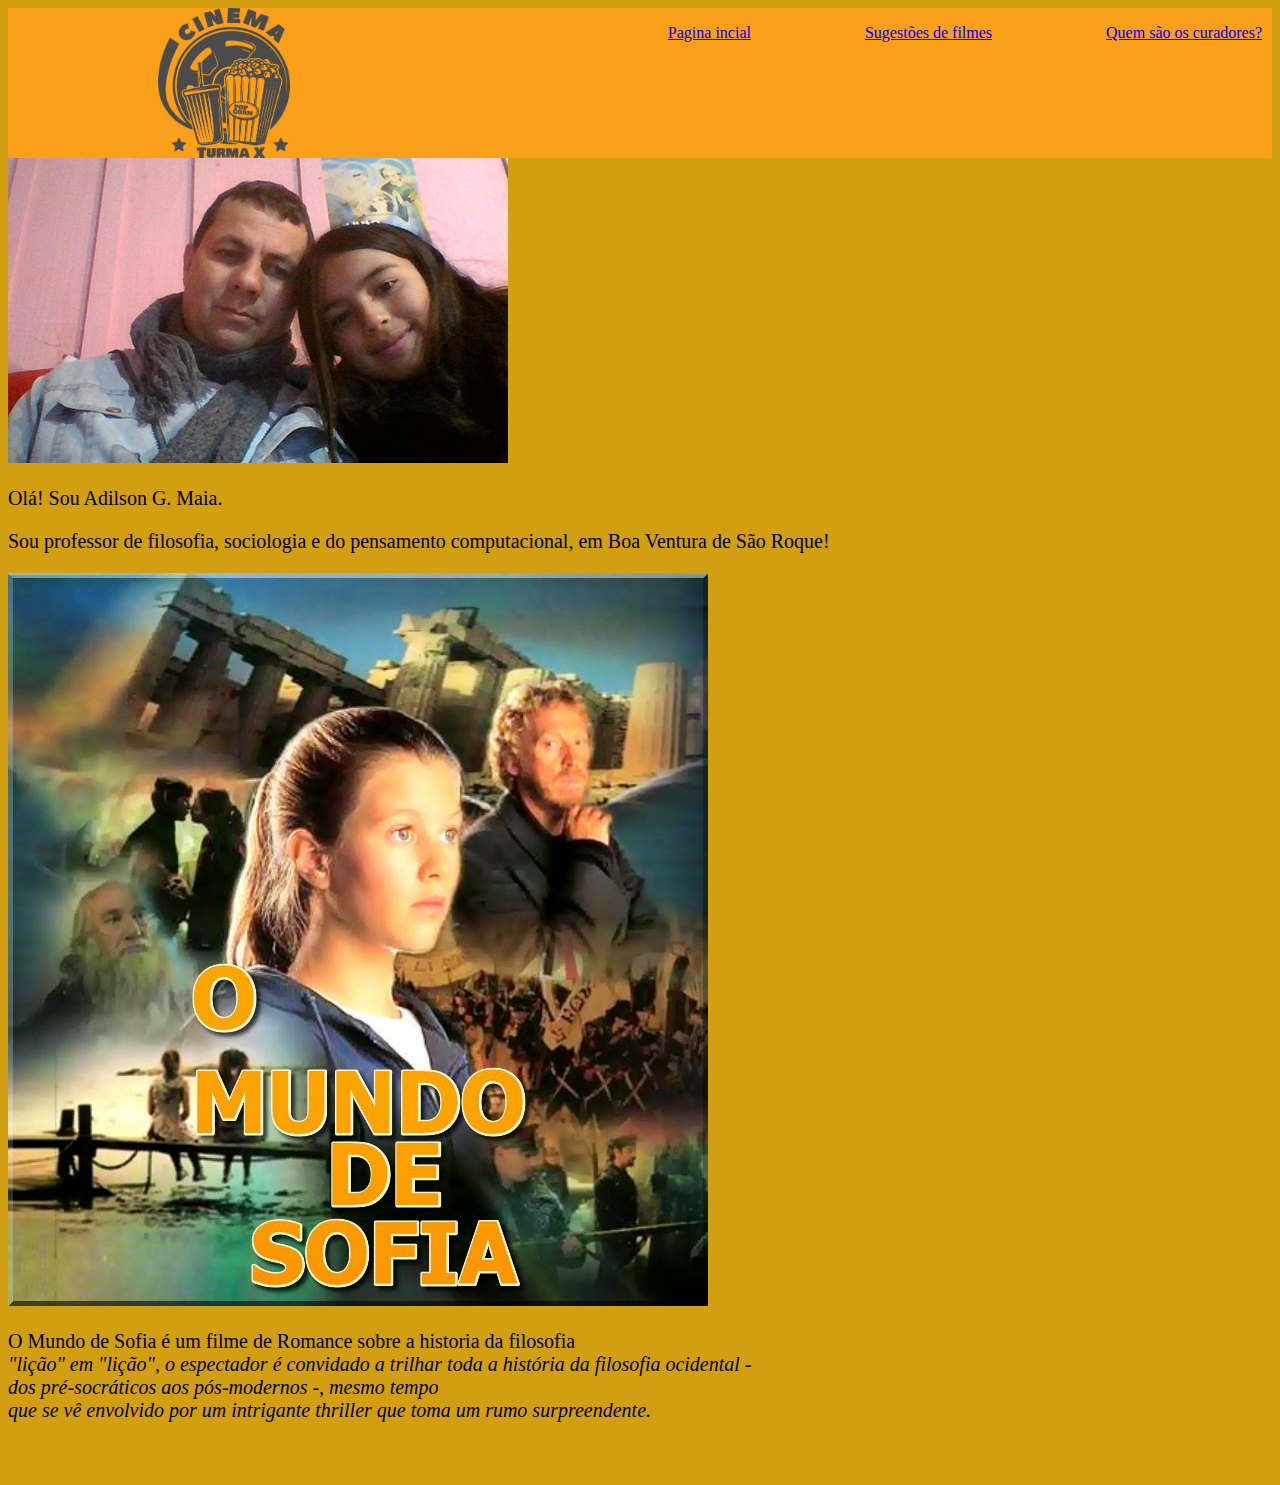
<file: adilson_goncalves.html>
<!DOCTYPE html>
<html lang="pt-br" utf="8">
  <head>
    <meta charset="utf-8">
    <link rel="stylesheet" href="adilson_goncalves.css">

    <title>Adilson Gonçalves da Maia</title>
    <style>
      body {
  background-color: #D29F13;
  }

    </style>
  </head>
  <body>

    <header>
      <img src="logo1.png" id="logo">

        
      <nav>
        <ul>
            <li><a href="index.html">Pagina incial</a></li>
            <li><a href="filmes.html">Sugestões de filmes</a></li>
            <li><a href="participantes.html">Quem são os curadores?</a></li>
          </ul>

    
      </nav>

     
    </header>
    <img src="ADILSONPAI (2).jpg" id="FOTO">
         <p>Olá! Sou Adilson G. Maia.</p>
         <p> Sou professor de filosofia, sociologia e do pensamento computacional, em Boa Ventura de São Roque!</p>


    <img src="O MUNDO DE SOFIA.jpg" class="Filme">  

    <p> O Mundo de Sofia é um filme de Romance sobre a historia da filosofia<em> <br> "lição" em "lição", o espectador é convidado a trilhar toda a história da filosofia ocidental - <br>dos pré-socráticos aos pós-modernos -, <em></em> mesmo tempo </br> que se vê envolvido por um intrigante thriller que toma um rumo surpreendente.</em> <p>
    </br>
      
    </body>
    </html>
</file>
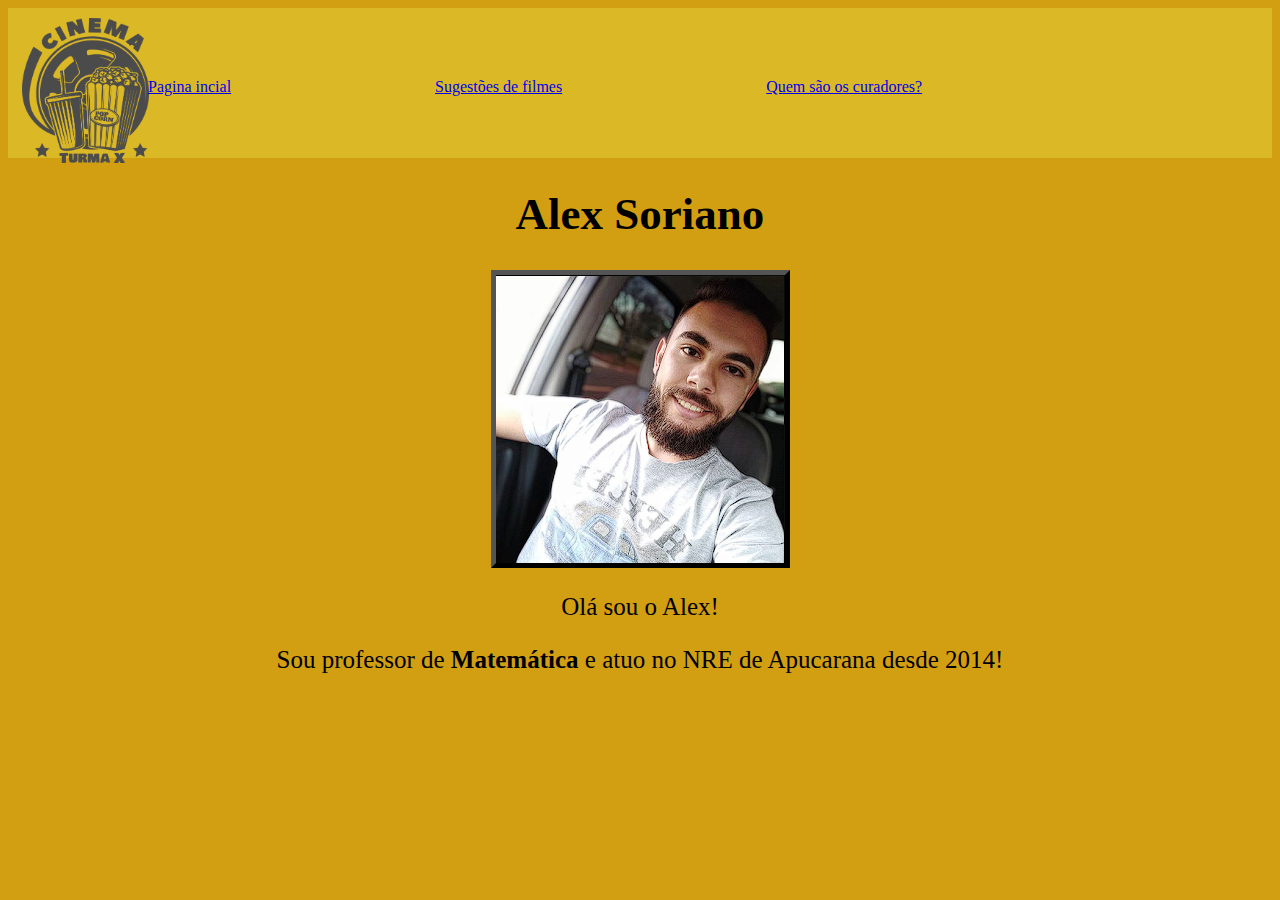
<file: Alex_Soriano.html>
<!DOCTYPE html>
<html lang="pt-br" dir="ltr">
  <head>
    <meta charset="utf-8">
    <link rel="stylesheet" href="style.css">
    <link rel="stylesheet" href="Alex_Soriano.css">
    <title>Alex Soriano</title>

  </head>
  <body>

    <header>

      <img src="logo1.png" id="logo">

    <nav>

      <ul>
        <li><a href="index.html">Pagina incial</a></li>
        <li><a href="filmes.html">Sugestões de filmes</a></li>
        <li><a href="participantes.html">Quem são os curadores?</a></li>
      </ul>

  </nav>

  </header>

   <h1>Alex Soriano</h1>

   <img src="Alex_Soriano.png" id="Alex_Soriano">

   <p>Olá sou o Alex!</p>

   <p>Sou professor de <b>Matemática</b> e atuo no NRE de Apucarana desde 2014!</p>


  </body>
</html>
</file>
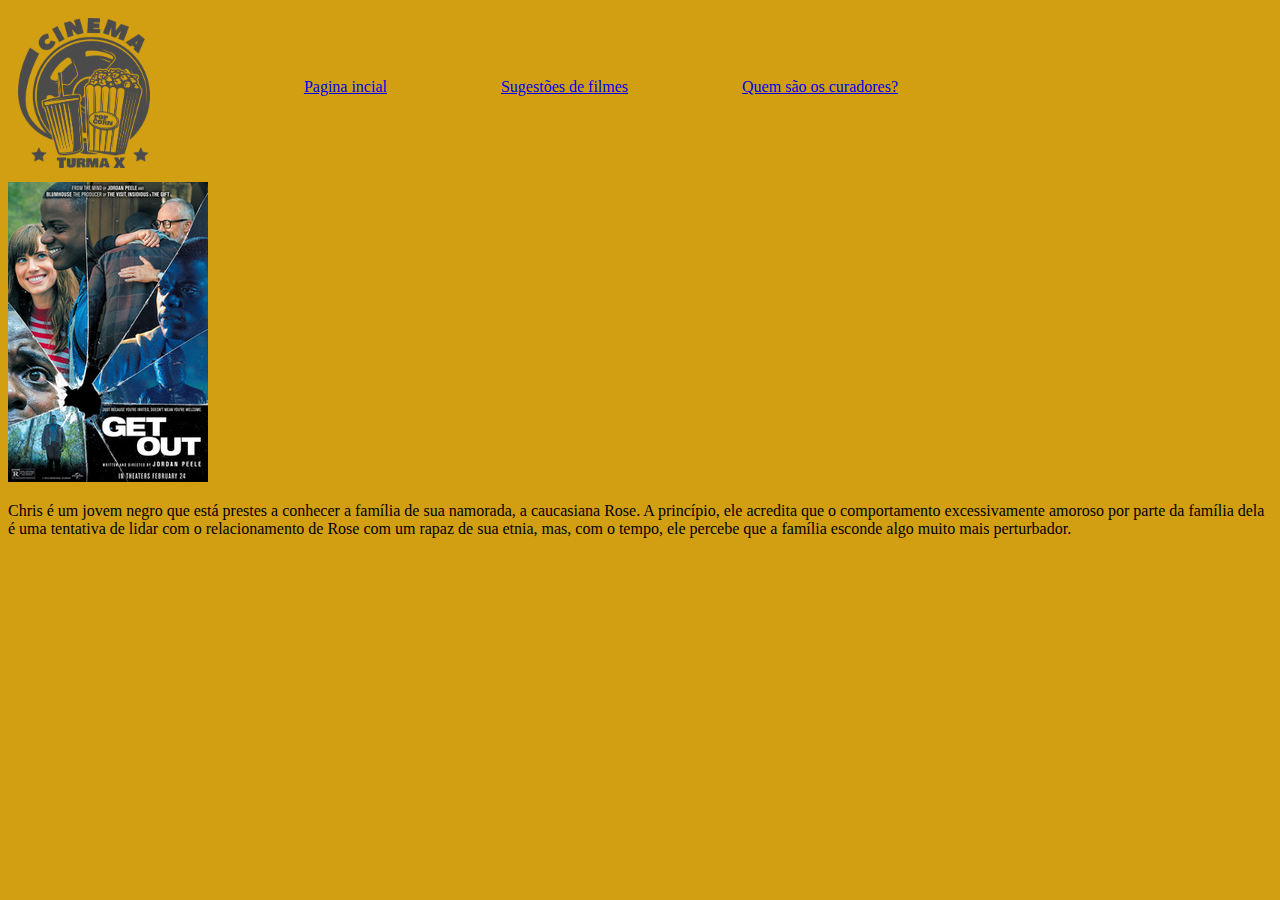
<file: corra.html>
<!DOCTYPE html>
<html lang="pt-br">
<head>
    <meta charset="UTF-8">
    <link rel="stylesheet" href="style.css">

    <title>Corra</title>
</head>
<body>

    <header>

        <img src="logo1.png" id="logo">

        <nav>

          <ul>
            <li><a href="index.html">Pagina incial</a></li>
            <li><a href="filmes.html">Sugestões de filmes</a></li>
            <li><a href="participantes.html">Quem são os curadores?</a></li>
          </ul>

        </nav>

      </header>

    <img src="corra.png" class="capa">
    <p>Chris é um jovem negro que está prestes a conhecer a família de sua namorada, a caucasiana Rose. A princípio, ele acredita que o comportamento excessivamente amoroso por parte da família dela é uma tentativa de lidar com o relacionamento de Rose com um rapaz de sua etnia, mas, com o tempo, ele percebe que a família esconde algo muito mais perturbador.</p>

</body>
</html>
</file>
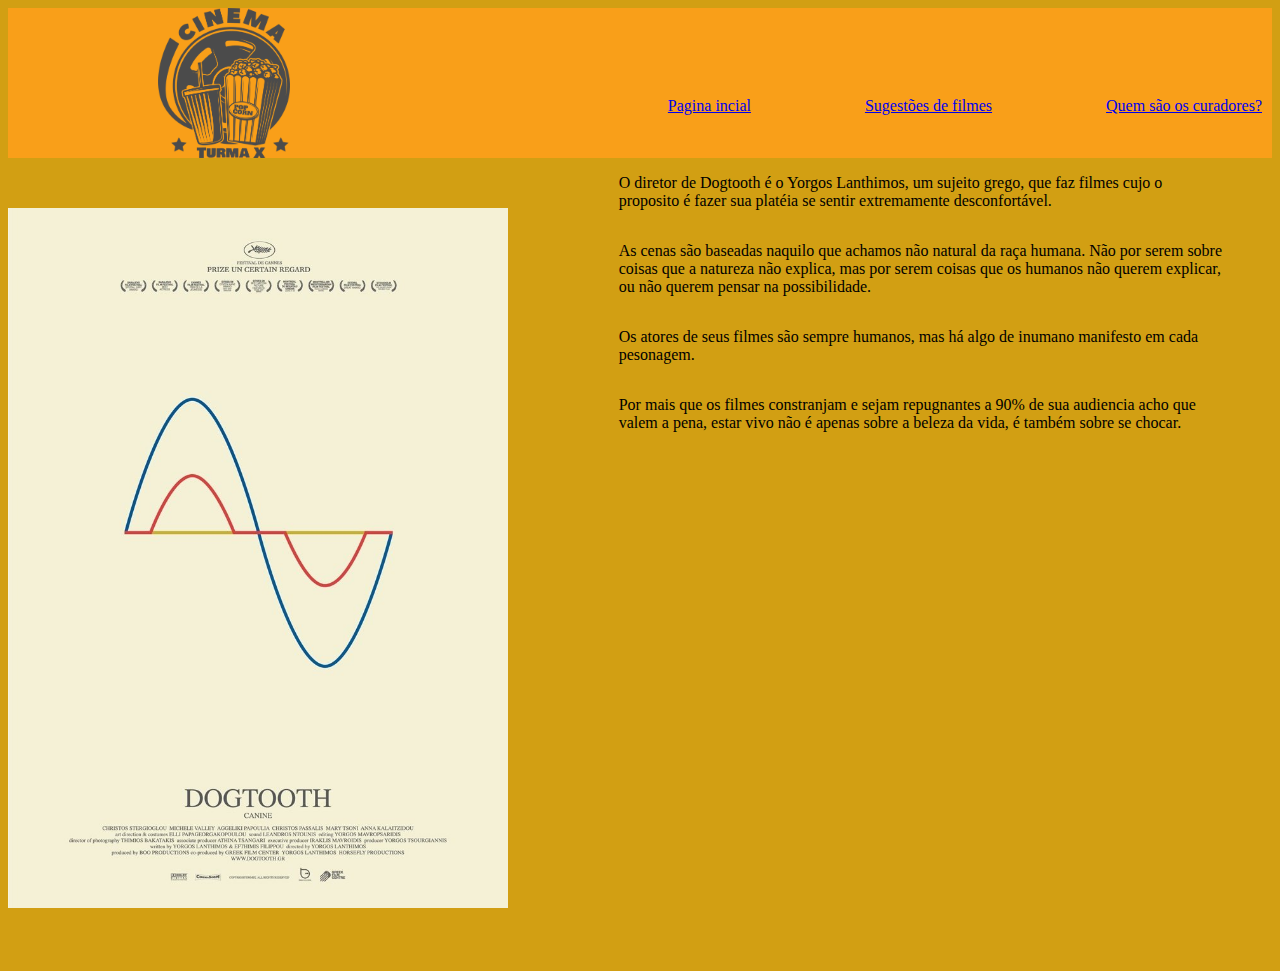
<file: dogtooth.html>
<!DOCTYPE html>
<html lang="pt-br" dir="ltr">
  <head>
    <meta charset="utf-8">
    <link rel="stylesheet" href="dogtooth.css">
    <title>Dogtooth</title>
  </head>
  <body>

    <header>
      

        <img src="logo1.png" id="logo">

        <nav>

          <ul>
            <li><a href="index.html">Pagina incial</a></li>
            <li><a href="filmes.html">Sugestões de filmes</a></li>
            <li><a href="participantes.html">Quem são os curadores?</a></li>
          </ul>

        </nav>



    </header>

    <div class="divisao">
      <img src="dogtooth.jpg" class="capa">
    </div>

    <div class="divisao">
      <p class="sinopse">O diretor de Dogtooth é o Yorgos Lanthimos, um sujeito grego, que faz filmes
      cujo o proposito é fazer sua platéia se sentir extremamente desconfortável.
      </p>
      <p class="sinopse">As cenas são baseadas naquilo que achamos não natural da raça humana. Não por
      serem sobre coisas que a natureza não explica, mas por serem coisas que os humanos
      não querem explicar, ou não querem pensar na possibilidade.</p>
      <p class="sinopse">Os atores de seus filmes são sempre humanos, mas há algo de inumano manifesto
      em cada pesonagem.</p>
      <p class="sinopse">Por mais que os filmes constranjam e sejam repugnantes a 90% de sua audiencia
      acho que valem a pena, estar vivo não é apenas sobre a beleza da vida,
      é também sobre se chocar.</p>
    </div>

  </body>
</html>
</file>
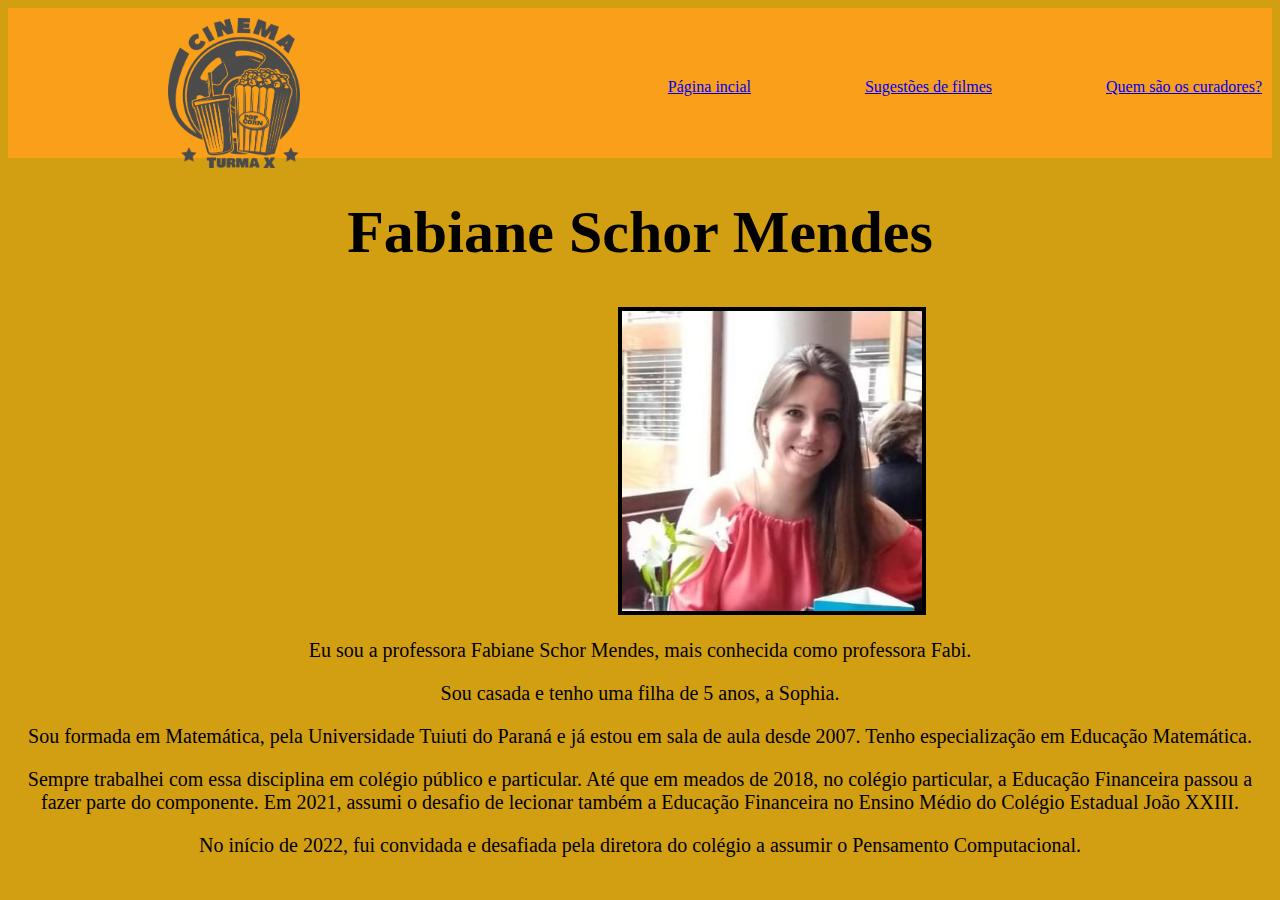
<file: fabiane_schor.html>
<!DOCTYPE html>
<html lang="pt-br" dir="ltr">
  <head>
    <meta charset="utf-8">
    <link rel="stylesheet" href="style.css">
    <link rel="stylesheet" href="fabiane_schor.css">
    <title>Fabi</title>

  </head>
  <body>

    <header>

      <img src="logo1.png" id="logo">

    <nav>

      <ul>
        <li><a href="index.html">Página incial</a></li>
        <li><a href="filmes.html">Sugestões de filmes</a></li>
        <li><a href="participantes.html">Quem são os curadores?</a></li>
      </ul>

    </nav>

    </header>

    <h1>Fabiane Schor Mendes</h1>
    
    <img src="fabi.jpg" id="fabi_img">

    <p>Eu sou a professora Fabiane Schor Mendes, mais conhecida como professora Fabi.</p>
    <p>Sou casada e tenho uma filha de 5 anos, a Sophia.</p>
    <p>Sou formada em Matemática, pela Universidade Tuiuti do Paraná e já estou em sala de aula desde 2007. Tenho especialização em Educação Matemática.</p>
    <p>Sempre trabalhei com essa disciplina em colégio público e particular. Até que em meados de 2018, no colégio particular, a Educação Financeira passou a fazer parte do componente. Em 2021, assumi o desafio de lecionar também a Educação Financeira no Ensino Médio do Colégio Estadual João XXIII.</p>
    <p>No início de 2022, fui convidada e desafiada pela diretora do colégio a assumir o Pensamento Computacional.</p>

  </body>
</html>
</file>
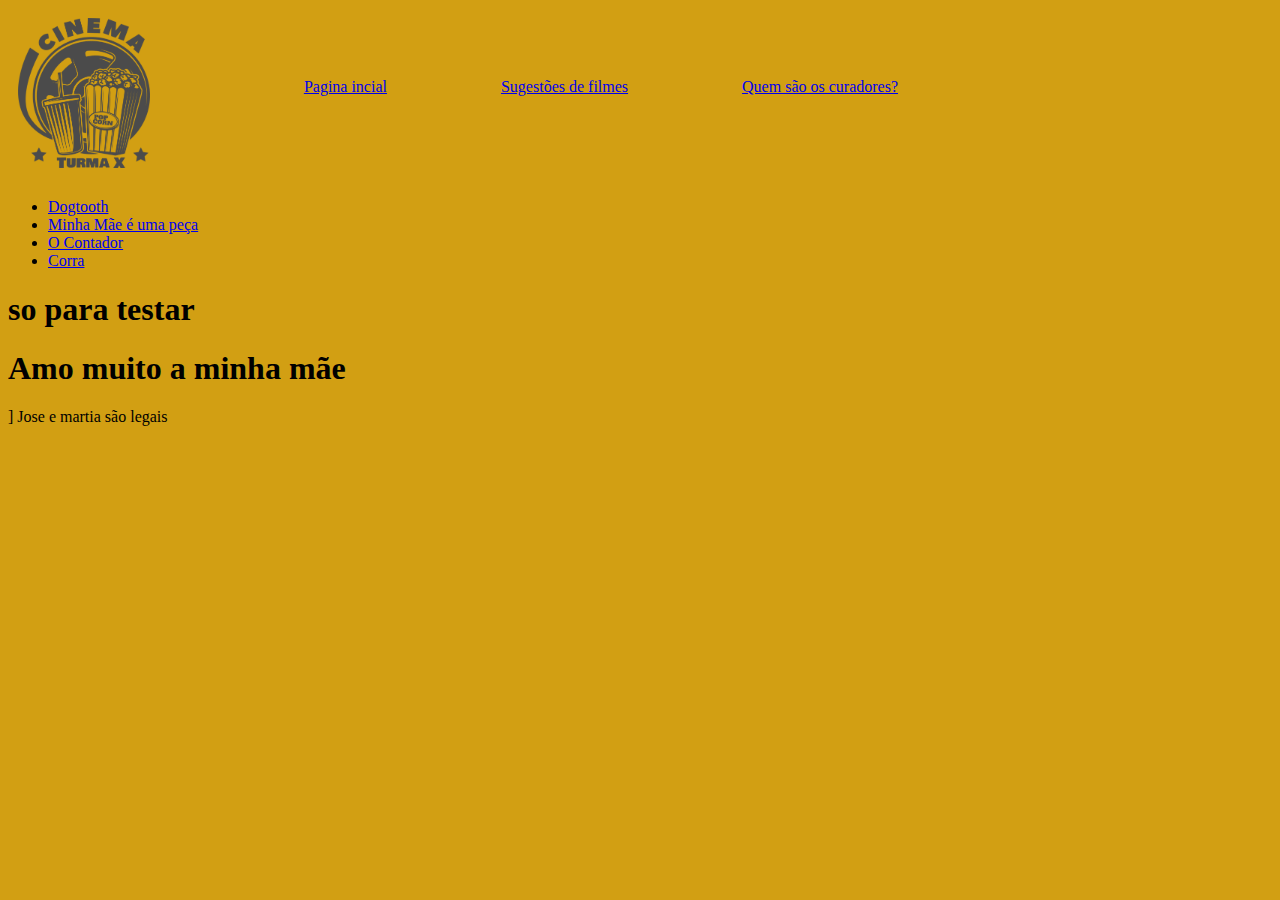
<file: filmes.html>
<!DOCTYPE html>
<html lang="pt-br" dir="ltr">
  <head>
    <meta charset="utf-8">
    <link rel="stylesheet" href="style.css">
    <title>Cine Turma X</title>

  </head>
  <body>

    <header>

      <img src="logo1.png" id="logo">

      <nav>

        <ul>
          <li><a href="index.html">Pagina incial</a></li>
          <li><a href="filmes.html">Sugestões de filmes</a></li>
          <li><a href="participantes.html">Quem são os curadores?</a></li>
        </ul>

      </nav>

    </header>

    <ul>
      <li><a href="dogtooth.html">Dogtooth</a></li>
      <li><a href="minhamaeéumapeça.html">Minha Mãe é uma peça</a></li>
      <li><a href="OContador.html">O Contador</a></li>
      <li><a href="corra.html">Corra</a></li>
    </ul>
    
    <h1> so para testar</h1>
    <h1>Amo muito a minha mãe</h1>]
    Jose e martia são legais
  </body>
</html>
</file>
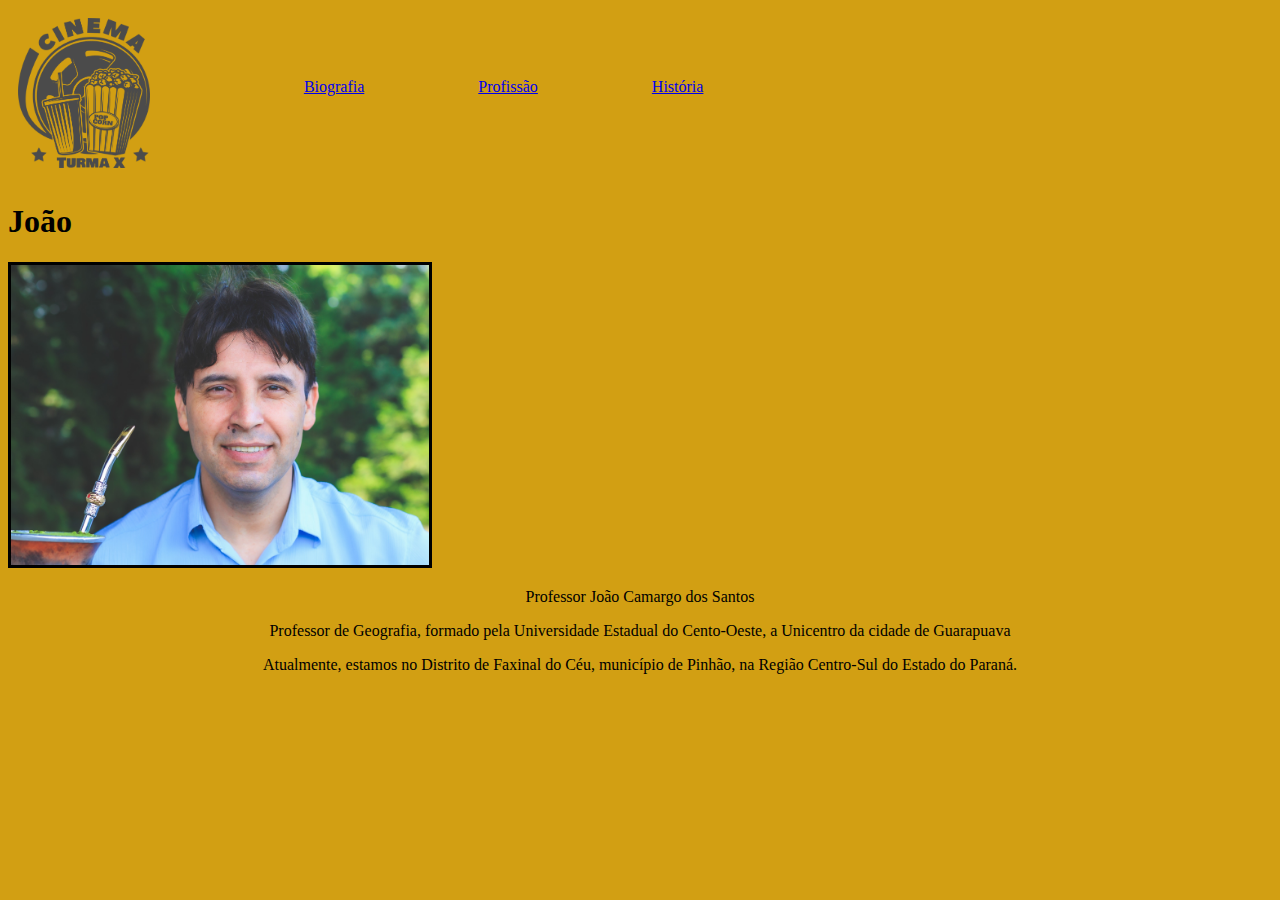
<file: Joao.html>
<!DOCTYPE html>
<html lang="pt-br" dir="ltr">
  <head>
    <meta charset="utf-8">
    <link rel="stylesheet" href="style.css">
    <title>Joao</title>
    <link rel="stylesheet" href="Joao.css">

  </head>
  <body>

    <header>

      <img src="logo1.png" id="logo">

    <nav>

      <ul>
        <li><a href="index.html">Biografia</a></li>
        <li><a href="filmes.html">Profissão</a></li>
        <li><a href="participantes.html">História</a></li>
      </ul>

    </nav>

    </header>

<h1> João </h1>

<img src="Joao.jpg" id="Joao_img">

<p> Professor João Camargo dos Santos </p>

<p> Professor de Geografia, formado pela Universidade Estadual do Cento-Oeste, a Unicentro da cidade de Guarapuava </p>

<p> Atualmente, estamos no Distrito de Faxinal do Céu, município de Pinhão, na Região Centro-Sul do Estado do Paraná.</p>



  </body>
</html>
</file>
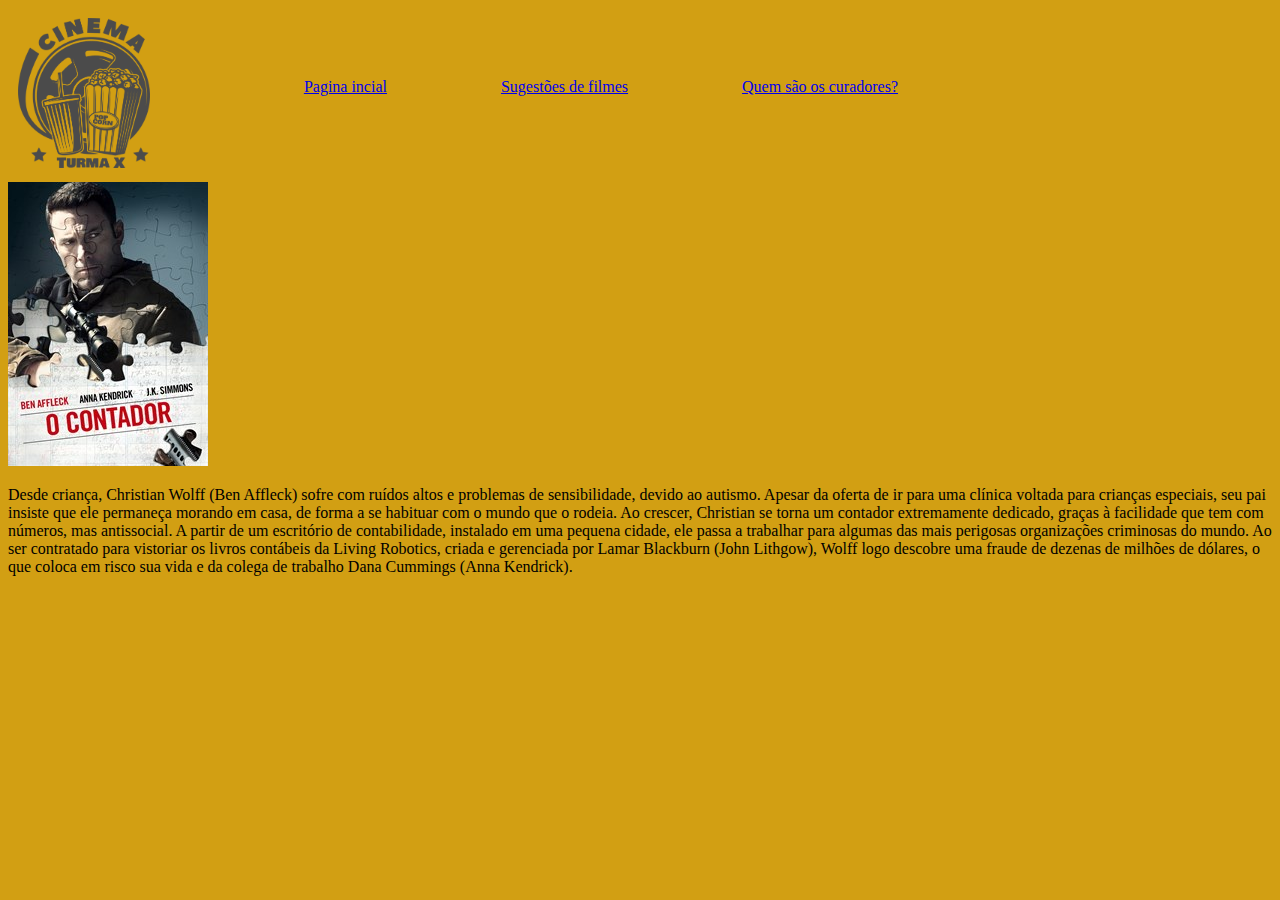
<file: OContador.html>
<!DOCTYPE html>
<html lang="pt-br">
<head>
    <meta charset="UTF-8">
    <link rel="stylesheet" href="style.css">

    <title>O Contador</title>
</head>
<body>

    <header>

        <img src="logo.png" id="logo">

        <nav>

          <ul>
            <li><a href="index.html">Pagina incial</a></li>
            <li><a href="filmes.html">Sugestões de filmes</a></li>
            <li><a href="participantes.html">Quem são os curadores?</a></li>
          </ul>

        </nav>

      </header>

    <img src="Filme_O_Contador.jpg" class="capa">
    <p>Desde criança, Christian Wolff (Ben Affleck) sofre com ruídos altos e problemas de sensibilidade, devido ao autismo. Apesar da oferta de ir para uma clínica voltada para crianças especiais, seu pai insiste que ele permaneça morando em casa, de forma a se habituar com o mundo que o rodeia. Ao crescer, Christian se torna um contador extremamente dedicado, graças à facilidade que tem com números, mas antissocial. A partir de um escritório de contabilidade, instalado em uma pequena cidade, ele passa a trabalhar para algumas das mais perigosas organizações criminosas do mundo. Ao ser contratado para vistoriar os livros contábeis da Living Robotics, criada e gerenciada por Lamar Blackburn (John Lithgow), Wolff logo descobre uma fraude de dezenas de milhões de dólares, o que coloca em risco sua vida e da colega de trabalho Dana Cummings (Anna Kendrick).</p>

</body>
</html>
</file>
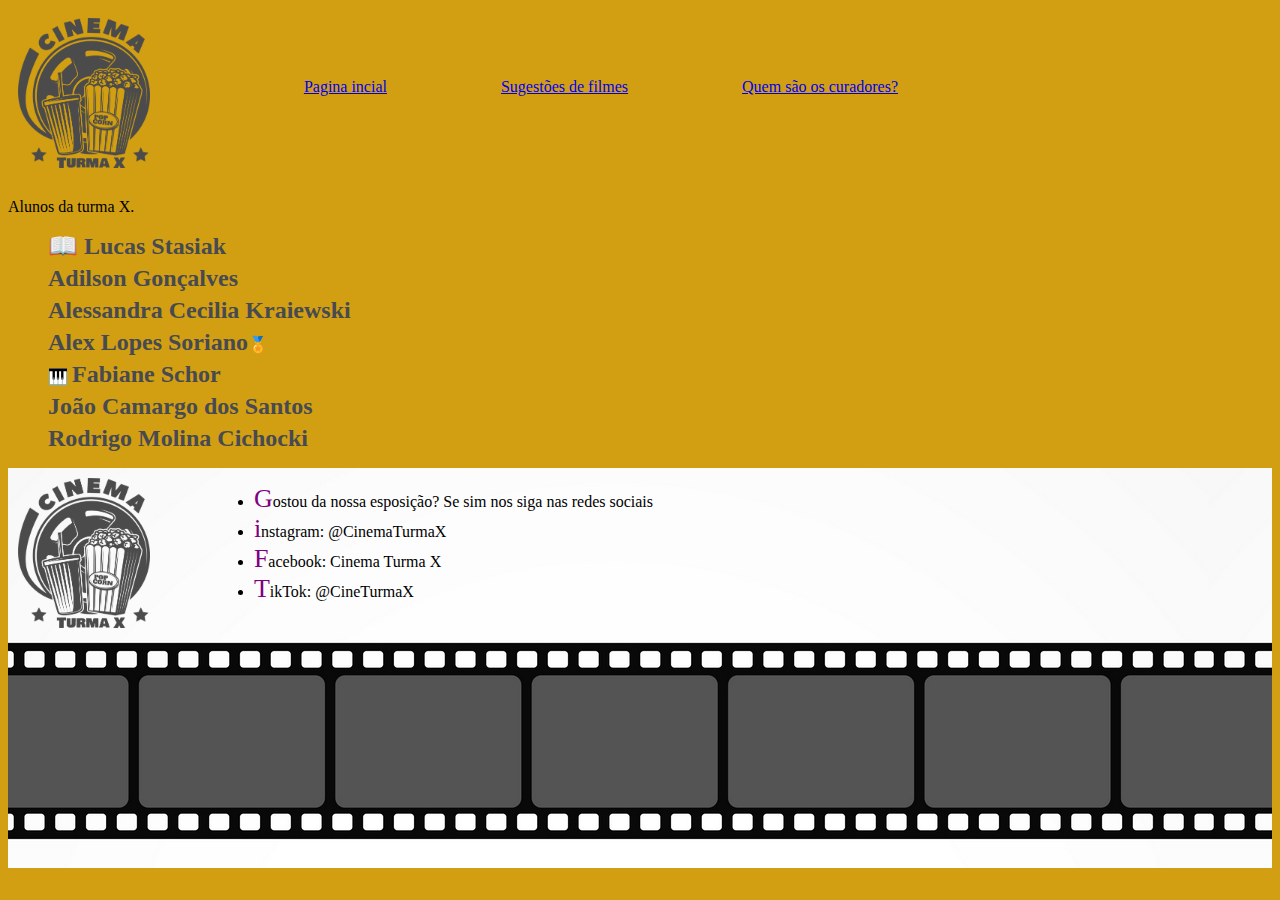
<file: participantes.html>
<!DOCTYPE html>
<html lang="pt-br" dir="ltr">
  <head>
    <meta charset="utf-8">
    <link rel="stylesheet" href="style.css">
    <title>Cine Turma X</title>

  </head>
  <body>

    <header>

      <img src="logo1.png" id="logo">

      <nav>

        <ul>
          <li><a href="index.html">Pagina incial</a></li>
          <li><a href="filmes.html">Sugestões de filmes</a></li>
          <li><a href="participantes.html">Quem são os curadores?</a></li>
        </ul>

      </nav>

    </header>

    <main>
        <p> Alunos da turma X.</p>

        <ul class="lista-nomes">
          <li class="item-nome" id="LS"><a href="lucas_stasiak.html">Lucas Stasiak</a></li>
          <li class="item-nome"><a href="adilson_goncalves.html">Adilson Gonçalves</a></li>
          <li class="item-nome"><a href="alessandra_kraiewski.html">Alessandra Cecilia Kraiewski</a></li>
          <li class="item-nome" id="AS"><a href="alex_soriano.html">Alex Lopes Soriano</a></li>
          <li class="item-nome" id="FS"><a href="fabiane_schor.html">Fabiane Schor</a></li>
          <li class="item-nome"><a href="Joao.html">João Camargo dos Santos</a></li>
          <li class="item-nome"><a href="rodrigo_cichocki.html">Rodrigo Molina Cichocki</a></li>
        </ul>
     </main>

     <footer>

       <img src="logo1.png" id="logo">

       <ul class="lista-redes-sociais">
         <li class="item-rs">Gostou da nossa esposição? Se sim nos siga nas redes sociais</li>
         <li class="item-rs">instagram: @CinemaTurmaX</li>
         <li class="item-rs">Facebook: Cinema Turma X</li>
         <li class="item-rs">TikTok: @CineTurmaX</li>
       </ul>
     </footer>

  </body>
</html>
</file>
<file: adilson_goncalves.css>
header {
    background-color: #F99F19;
    width: 100%;
    position: sticky;
    top: 0;
    z-index: 1;
  }
  
  
  #logo {
    height: 150px;
    position: absolute;
    left: 150px;
  }
  
  
  nav {
    display: inline-block;
    vertical-align: top;
    height: 150px;
    width: 80%;
  }
  
  header nav ul {
    display: inline-block;
    vertical-align: top;
    position: absolute;
    right: 0;
  }
  
  header nav li {
    display: inline-block;
    margin:0 10px 0 100px;
  
  }
  
  
  h1 {
    text-align: center;
    font-size: 60px;
  }
  
  #adilson_goncalves_img {
    height: 400px;
    width: 300px;
    border: 4px dashed #000000;
    position: relative;
    left: 516.5px;
  }
  
  p {
    text-align: justify;
    font-size: 20px;
  }
</file>
<file: style.css>
body {
  background-color: #D29F13;
}

#logo {
  height: 150px;
  padding: 10px;
}

nav {
  display: inline-block;
  vertical-align: top;
  height: 150px;
  width: 80%;
}

header nav ul {
  display: inline-block;
  vertical-align: top;
  margin-top: 70px;
}

header nav li {
  display: inline-block;
  margin:0 10px 0 100px;
}

header nav a:hover {
  color: #FFFFFF;
}

.item-nome {
  margin: 5px 0 5px 0;
  list-style-type: none;
}

#LS:before {
  content: "📖  ";
  font-size: 24px;
}

#AS:after {
  content: "🏅";
}

#FS:before {
  content: "🎹  ";
}

.item-nome a {
  font-size: 24px;
  text-decoration: none;
  color: #474a51;
  font-weight: bold;
}

footer {
  height: 400px;
  background-image: url("footer-imagem.jpg");
}

.lista-redes-sociais {
  display: inline-block;
  vertical-align: top;
  margin-left: 50px
}

.item-rs:first-letter {
  font-size: 26px;
  color: purple;
}
</file>
<file: Alex_Soriano.css>
header {
  background-color: #DBB825;
  width: 100%;
  position: sticky;
  top: 0;
  z-index: 1;
}

#logo {
  height: 145px;
  position: absolute;
  left: 4px;

}

nav {
  display: inline-block;
  vertical-align: top;
  height: 150px;
  width: 80%;
}

header nav ul {
  display: inline-block;
  vertical-align: top;
  position: absolute;
  
}

header nav li { 
  display: inline-block;
  margin:0 100px 0 100px;
}

header nav a:hover {
  color: #FFFFFF;
}

h1 { 
  text-align: center;
  font-size: 45px;
 }

#Alex_Soriano {
  border: 5px outset #000000;
  position: relative;
  margin: auto;
  display: block;

 }

p {
  text-align: center;;
  font-size: 25px;
}
</file>
<file: dogtooth.css>
body {
  background-color: #D29F13;
}

header {
  background-color: #F99F19;
  width: 100%;
  position: sticky;
  top: 0;
}


#logo {
  height: 150px;
  position: absolute;
  left: 150px;
}


nav {
  display: inline-block;
  vertical-align: top;
  height: 150px;
  width: 80%;
}

header nav ul {
  display: inline-block;
  vertical-align: top;
  position: absolute;
  right: 0;
  top: 73px;
}

header nav li {
  display: inline-block;
  margin:0 10px 0 100px;

}

header nav a:hover {
  color: #FFFFFF;
  text-decoration: none;
  text-transform: uppercase;
}


.capa {
  margin: 50px auto;
  width: 500px;
}

.divisao {
  display: inline-block;
  width: 48%;
  vertical-align: top;
  height: 805px;
}

.sinopse {
  display: inline-block;

}
</file>
<file: fabiane_schor.css>
h1 {
    text-align: center;
    font-size: 60px;
}

#fabi_img {
    height: 300px;
    width: 300px;
    border: 4px solid #000000;
    position: relative;
    left: 609.6px;
}

header {
    background-color: #F99F19;
    width: 100%;
    position: sticky;
    top: 0;
    z-index: 1;
  }
  
  
  #logo {
    height: 150px;
    position: absolute;
    left: 150px;
  }
  
  
  nav {
    display: inline-block;
    vertical-align: top;
    height: 150px;
    width: 80%;
  }
  
  header nav ul {
    display: inline-block;
    vertical-align: top;
    position: absolute;
    right: 0;
  }
  
  header nav li {
    display: inline-block;
    margin:0 10px 0 100px;
  }
  
p {
    text-align: center;
    font-size: 20px;
}
</file>
<file: Joao.css>
#Joao_img {
  height: 300px;
  border: solid #000000

}


p {
  text-align: center;
}
</file>
